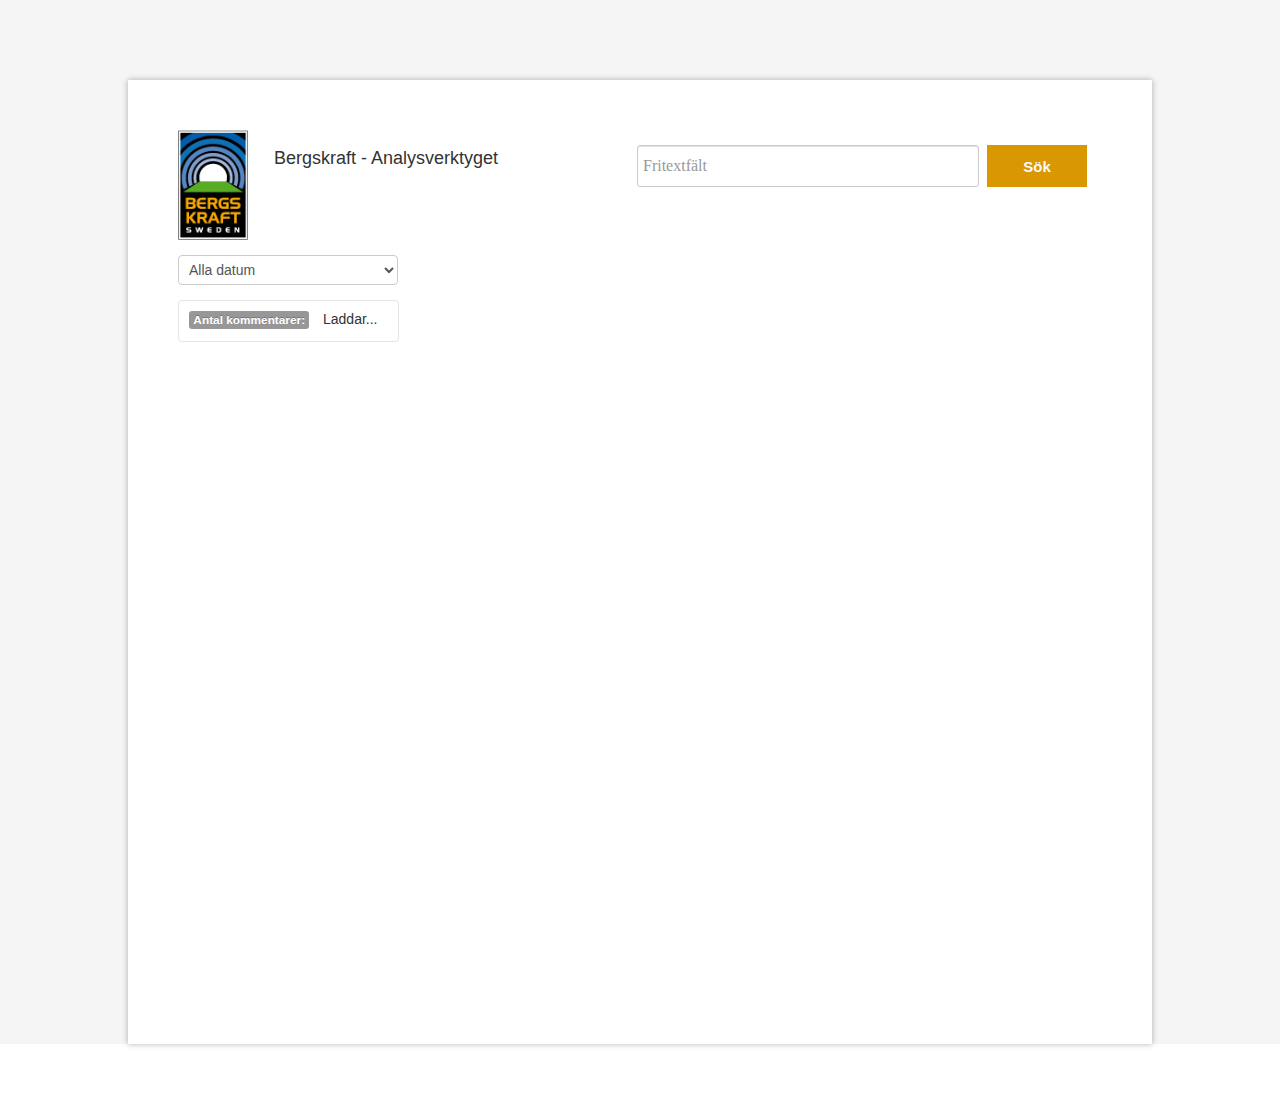
<file: bergisService/bergisAnalys/index.html>
<!DOCTYPE html>
<!--[if lt IE 7]>      <html class="no-js lt-ie9 lt-ie8 lt-ie7"> <![endif]-->
<!--[if IE 7]>         <html class="no-js lt-ie9 lt-ie8"> <![endif]-->
<!--[if IE 8]>         <html class="no-js lt-ie9"> <![endif]-->
<!--[if gt IE 8]><!--> <html class="no-js"> <!--<![endif]-->

<html lang="sv">
<head>
    <meta charset="iso-8859-1" />
    <meta http-equiv="X-UA-Compatible" content="IE=edge,chrome=1" />
    <title>Bergskraft - Analysverktyget</title>
    <meta name="description" content="" />
    <meta name="viewport" content="width=device-width" />
    <link href="css/bootstrap.min.css" rel="stylesheet" type="text/css" />
    <link href="css/normalize.css" rel="stylesheet" type="text/css" />
    <link href="css/main.css" rel="stylesheet" type="text/css" />
    <script src="js/vendor/modernizr-2.6.2.min.js"></script>
</head>
<body>
    <!--[if lt IE 7]>
            <p class="chromeframe">You are using an <strong>outdated</strong> browser. Please <a href="http://browsehappy.com/">upgrade your browser</a> or <a href="http://www.google.com/chromeframe/?redirect=true">activate Google Chrome Frame</a> to improve your experience.</p>
        <![endif]-->
    <!-- Add your site or application content here -->
    <script src="//ajax.googleapis.com/ajax/libs/jquery/1.9.1/jquery.min.js" type="text/javascript"></script>
    <script>        window.jQuery || document.write('<script src="js/vendor/jquery-1.9.1.min.js"><\/script>')</script>
    <script src="js/plugins.js" type="text/javascript"></script>
    <script src="js/bootstrap.min.js" type="text/javascript"></script>
    <script src="js/main.js" type="text/javascript"></script>
    <div class="container">
        <div class="centerContainer">
            <div class="topNav">
                <div class="logo">
                    <a href="">
                        <img src="img/logga2011webb.jpg" width="70" height="110" border="0">
                    </a>
                    <p>Bergskraft - Analysverktyget</p>
                </div>
                <div class="searchBox">
                    <form id="searchForm" class="form-wrapper">
                    <input type="text" id="search" placeholder="Fritextf�lt" required>
                    <input type="button" value="S�k" id="submit" onsubmit="return false;">
                    </form>
                </div>
            </div>
            <div class="underTopNav">
                <nav>
                         <div class="toggler">
                <div id="effect" class="ui-widget-content ui-corner-all">
                    <select name="effects" id="effectTypes">
                      <option value="Alla datum" class="listItem">Alla datum</option>
                    </select>
                    </div>
                </div>
                    <div class="loader_back">
	                <div class="loader red"></div>
                </div>
                    <div class="alert alert-error">
                      <!--<button type="button" class="close" data-dismiss="alert">&times;</button>-->
                      <strong>Hall� d�r!</strong> Du m�ste s�ka med minst tre bokst�ver.
                    </div>
                    </nav>
            </div>
            <div class="centerBoxContainer">
                <div class="infoBox">
                    <span class="label">Antal kommentarer:</span>
                    <span id="numberCommented" class="dialogCount">Laddar...</span>
                    </br>
                </div>
                <!--<div class="progress progress-success">
                  <div class="bar" style="width: 0%;"></div>
                </div>-->
                <div class="accordion" id="accordion2">
                    <div class="accordion-group">
                        <div class="accordion-heading">
                            <a class="accordion-toggle" data-toggle="collapse" data-parent="#accordion2" href="#collapseOne">
                                H�llplatser f�r t�g </a>
                            <img src="img/quote.png" />
                        </div>
                        <div id="collapseOne" class="accordion-body collapse in">
                            <div class="accordion-inner">
                                Lorem ipsum dolor sit amet, consectetur adipiscing elit. Praesent neque nulla, ultrices
                                ac tempor vel, suscipit tincidunt sapien. Fusce ultricies feugiat porttitor. Nulla
                                accumsan, erat a suscipit rhoncus, neque dui hendrerit urna, ac viverra urna odio
                                vitae lacus. Donec ac massa sapien. Praesent commodo lacus ac nibh placerat rhoncus.
                                Donec vitae felis purus. Aenean sollicitudin, metus non pretium pharetra, est sapien
                                consectetur ipsum, nec tempus metus metus vel orci. Aenean dolor massa, ornare ac
                                aliquam vitae, suscipit at tortor. Nunc elementum tortor quis elit ornare blandit.
                            </div>
                        </div>
                    </div>
                    <div class="accordion-group">
                        <div class="accordion-heading">
                            <a class="accordion-toggle" data-toggle="collapse" data-parent="#accordion2" href="#collapseTwo">
                                J�rnv�g under jord </a>
                            <img src="img/quote.png" />
                        </div>
                        <div id="collapseTwo" class="accordion-body collapse in">
                            <div class="accordion-inner">
                                Lorem ipsum dolor sit amet, consectetur adipiscing elit. Praesent neque nulla, ultrices
                                ac tempor vel, suscipit tincidunt sapien. Fusce ultricies feugiat porttitor. Nulla
                                accumsan, erat a suscipit rhoncus, neque dui hendrerit urna, ac viverra urna odio
                                vitae lacus. Donec ac massa sapien. Praesent commodo lacus ac nibh placerat rhoncus.
                                Donec vitae felis purus. Aenean sollicitudin, metus non pretium pharetra, est sapien
                                consectetur ipsum, nec tempus metus metus vel orci. Aenean dolor massa, ornare ac
                                aliquam vitae, suscipit at tortor. Nunc elementum tortor quis elit ornare blandit.
                            </div>
                        </div>
                    </div>
                    <div class="accordion-group">
                        <div class="accordion-heading">
                            <a class="accordion-toggle" data-toggle="collapse" data-parent="#accordion2" href="#collapseThree">
                                B�st med bara en station </a>
                            <img src="img/quote.png" />
                        </div>
                        <div id="collapseThree" class="accordion-body collapse in">
                            <div class="accordion-inner">
                                Lorem ipsum dolor sit amet, consectetur adipiscing elit. Praesent neque nulla, ultrices
                                ac tempor vel, suscipit tincidunt sapien. Fusce ultricies feugiat porttitor. Nulla
                                accumsan, erat a suscipit rhoncus, neque dui hendrerit urna, ac viverra urna odio
                                vitae lacus. Donec ac massa sapien. Praesent commodo lacus ac nibh placerat rhoncus.
                                Donec vitae felis purus. Aenean sollicitudin, metus non pretium pharetra, est sapien
                                consectetur ipsum, nec tempus metus metus vel orci. Aenean dolor massa, ornare ac
                                aliquam vitae, suscipit at tortor. Nunc elementum tortor quis elit ornare blandit.
                            </div>
                        </div>
                    </div>
                    <div class="accordion-group">
                        <div class="accordion-heading">
                            <a class="accordion-toggle" data-toggle="collapse" data-parent="#accordion2" href="#collapseFour">
                                Mina tankar</a><img src="img/quote.png" />
                        </div>
                        <div id="collapseFour" class="accordion-body collapse in">
                            <div class="accordion-inner">
                                Lorem ipsum dolor sit amet, consectetur adipiscing elit. Praesent neque nulla, ultrices
                                ac tempor vel, suscipit tincidunt sapien. Fusce ultricies feugiat porttitor. Nulla
                                accumsan, erat a suscipit rhoncus, neque dui hendrerit urna, ac viverra urna odio
                                vitae lacus. Donec ac massa sapien. Praesent commodo lacus ac nibh placerat rhoncus.
                                Donec vitae felis purus. Aenean sollicitudin, metus non pretium pharetra, est sapien
                                consectetur ipsum, nec tempus metus metus vel orci. Aenean dolor massa, ornare ac
                                aliquam vitae, suscipit at tortor. Nunc elementum tortor quis elit ornare blandit.
                            </div>
                        </div>
                    </div>
                    <div class="accordion-group">
                        <div class="accordion-heading">
                            <a class="accordion-toggle" data-toggle="collapse" data-parent="#accordion2" href="#collapseFive">
                                S�dra station </a>
                            <img src="img/quote.png" />
                        </div>
                        <div id="collapseFive" class="accordion-body collapse in">
                            <div class="accordion-inner">
                                Lorem ipsum dolor sit amet, consectetur adipiscing elit. Praesent neque nulla, ultrices
                                ac tempor vel, suscipit tincidunt sapien. Fusce ultricies feugiat porttitor. Nulla
                                accumsan, erat a suscipit rhoncus, neque dui hendrerit urna, ac viverra urna odio
                                vitae lacus. Donec ac massa sapien. Praesent commodo lacus ac nibh placerat rhoncus.
                                Donec vitae felis purus. Aenean sollicitudin, metus non pretium pharetra, est sapien
                                consectetur ipsum, nec tempus metus metus vel orci. Aenean dolor massa, ornare ac
                                aliquam vitae, suscipit at tortor. Nunc elementum tortor quis elit ornare blandit.
                            </div>
                        </div>
                    </div>
                    <div class="accordion-group">
                        <div class="accordion-heading">
                            <a class="accordion-toggle" data-toggle="collapse" data-parent="#accordion2" href="#collapseSix">
                                V�r chans �r nu! </a>
                            <img src="img/quote.png" />
                        </div>
                        <div id="collapseSix" class="accordion-body collapse in">
                            <div class="accordion-inner">
                                Lorem ipsum dolor sit amet, consectetur adipiscing elit. Praesent neque nulla, ultrices
                                ac tempor vel, suscipit tincidunt sapien. Fusce ultricies feugiat porttitor. Nulla
                                accumsan, erat a suscipit rhoncus, neque dui hendrerit urna, ac viverra urna odio
                                vitae lacus. Donec ac massa sapien. Praesent commodo lacus ac nibh placerat rhoncus.
                                Donec vitae felis purus. Aenean sollicitudin, metus non pretium pharetra, est sapien
                                consectetur ipsum, nec tempus metus metus vel orci. Aenean dolor massa, ornare ac
                                aliquam vitae, suscipit at tortor. Nunc elementum tortor quis elit ornare blandit.
                            </div>
                        </div>
                    </div>
                    <div class="accordion-group">
                        <div class="accordion-heading">
                            <a class="accordion-toggle" data-toggle="collapse" data-parent="#accordion2" href="#collapseSeven">
                                Vill ni lyssna </a>
                            <img src="img/quote.png" />
                        </div>
                        <div id="collapseSeven" class="accordion-body collapse in">
                            <div class="accordion-inner">
                                Lorem ipsum dolor sit amet, consectetur adipiscing elit. Praesent neque nulla, ultrices
                                ac tempor vel, suscipit tincidunt sapien. Fusce ultricies feugiat porttitor. Nulla
                                accumsan, erat a suscipit rhoncus, neque dui hendrerit urna, ac viverra urna odio
                                vitae lacus. Donec ac massa sapien. Praesent commodo lacus ac nibh placerat rhoncus.
                                Donec vitae felis purus. Aenean sollicitudin, metus non pretium pharetra, est sapien
                                consectetur ipsum, nec tempus metus metus vel orci. Aenean dolor massa, ornare ac
                                aliquam vitae, suscipit at tortor. Nunc elementum tortor quis elit ornare blandit.
                            </div>
                        </div>
                    </div>
                    <div class="accordion-group">
                        <div class="accordion-heading">
                            <a class="accordion-toggle" data-toggle="collapse" data-parent="#accordion2" href="#collapseEight">
                                Hela omr�det </a>
                            <img src="img/quote.png" />
                        </div>
                        <div id="collapseEight" class="accordion-body collapse in">
                            <div class="accordion-inner">
                                Lorem ipsum dolor sit amet, consectetur adipiscing elit. Praesent neque nulla, ultrices
                                ac tempor vel, suscipit tincidunt sapien. Fusce ultricies feugiat porttitor. Nulla
                                accumsan, erat a suscipit rhoncus, neque dui hendrerit urna, ac viverra urna odio
                                vitae lacus. Donec ac massa sapien. Praesent commodo lacus ac nibh placerat rhoncus.
                                Donec vitae felis purus. Aenean sollicitudin, metus non pretium pharetra, est sapien
                                consectetur ipsum, nec tempus metus metus vel orci. Aenean dolor massa, ornare ac
                                aliquam vitae, suscipit at tortor. Nunc elementum tortor quis elit ornare blandit.
                            </div>
                        </div>
                    </div>
                    <div class="accordion-group">
                        <div class="accordion-heading">
                            <a class="accordion-toggle" data-toggle="collapse" data-parent="#accordion2" href="#collapseNine">
                                Ide�r </a>
                            <img src="img/quote.png" />
                        </div>
                        <div id="collapseNine" class="accordion-body collapse in">
                            <div class="accordion-inner">
                                Lorem ipsum dolor sit amet, consectetur adipiscing elit. Praesent neque nulla, ultrices
                                ac tempor vel, suscipit tincidunt sapien. Fusce ultricies feugiat porttitor. Nulla
                                accumsan, erat a suscipit rhoncus, neque dui hendrerit urna, ac viverra urna odio
                                vitae lacus. Donec ac massa sapien. Praesent commodo lacus ac nibh placerat rhoncus.
                                Donec vitae felis purus. Aenean sollicitudin, metus non pretium pharetra, est sapien
                                consectetur ipsum, nec tempus metus metus vel orci. Aenean dolor massa, ornare ac
                                aliquam vitae, suscipit at tortor. Nunc elementum tortor quis elit ornare blandit.
                            </div>
                        </div>
                    </div>
                </div>
            </div>
        </div>
    </div>
</body>
</html>
</file>
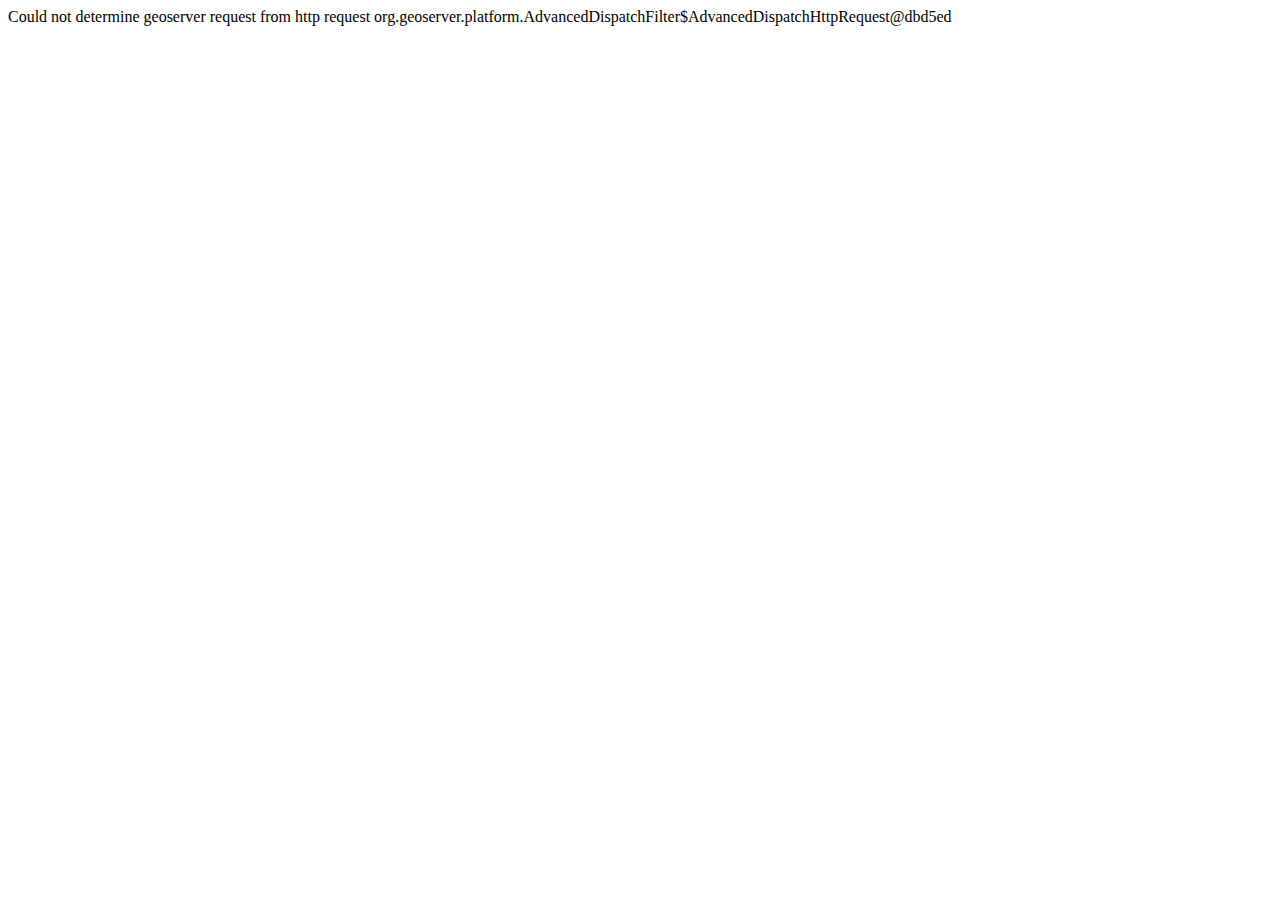
<file: bergisService/Nytt textdokument.html>
<?xml version="1.0" encoding="UTF-8"?><ServiceExceptionReport version="1.3.0" xmlns="http://www.opengis.net/ogc" xmlns:xsi="http://www.w3.org/2001/XMLSchema-instance" xsi:schemaLocation="http://www.opengis.net/ogc http://81.216.43.111:8080/geoserver/schemas/wms/1.3.0/exceptions_1_3_0.xsd">   <ServiceException code="MissingParameterValue" locator="request">
      Could not determine geoserver request from http request org.geoserver.platform.AdvancedDispatchFilter$AdvancedDispatchHttpRequest@dbd5ed
</ServiceException></ServiceExceptionReport>

<!DOCTYPE html PUBLIC "-//W3C//DTD XHTML 1.0 Transitional//EN" "http://www.w3.org/TR/xhtml1/DTD/xhtml1-transitional.dtd">

<html xmlns="http://www.w3.org/1999/xhtml">
<head id="Head1"><title>

</title></head>
<body>
    <form method="post" action="proxyn.aspx?url=http%3a%2f%2f81.216.43.111%3a8080%2fgeoserver%2fwms%3fFORMAT%3dimage%2fpng&amp;TRANSPARENT=true&amp;SERVICE=WMS&amp;VERSION=1.1.1&amp;REQUEST=GetFeatureInfo&amp;STYLES=&amp;LAYERS=BK%3anatpark_riket&amp;SRS=EPSG%3a900913&amp;EXCEPTIONS=application%2fvnd.ogc.se_xml&amp;BBOX=-615289.410589%2c8028219.297858%2c4081001.606599%2c9840694.112303&amp;X=833&amp;Y=441&amp;FEATURE_COUNT=10&amp;INFO_FORMAT=text%2fhtml&amp;QUERY_LAYERS=BK%3anatpark_riket&amp;WIDTH=1920&amp;HEIGHT=741" id="form1">
<div class="aspNetHidden">
<input type="hidden" name="__VIEWSTATE" id="__VIEWSTATE" value="/wEPDwULLTE2MTY2ODcyMjlkZDujXcxTHR710mnzOLkrAX/XGCOZkvwGoWH907qxxELf" />
</div>

    <div>
    
    </div>
    </form>
</body>
</html>
</file>
<file: bergisService/bergisAnalys/css/main.css>
body
{
  
   
}
.container
{
    width: 100%;
    height: 100%;
    border: 0;
    background-color: rgb(245, 245, 245);   
}

.centerContainer
{
    width: 1024px;
    height: 964px;
  background-color: white;
  margin: 0 auto;
  margin-top: 80px;
 -webkit-box-shadow: 0 0 6px rgba(0,0,0,0.3);
-moz-box-shadow: 0 0 6px rgba(0,0,0,0.3);
box-shadow: 0 0 6px rgba(0,0,0,0.3);
   
}
.topNav
{
    margin: 0 auto;
    width: 100%;
    height: 100px;
}

.topNav .logo
{
     
    background-repeat:no-repeat;
    float: left;
    position: absolute;
    width: 320px;
    height: 60px;
    margin: 50px;
   
    
}
.topNav .logo img
{
    float: left;
}
.topNav .logo p
{
    font-family: Arial;
    float: right;
    font-size: large;
}
.topNav .searchBox
{
    float: right;
    margin: 65px;
}
.underTopNav {
    margin-top: 75px;
    margin-left: 50px;
    }
.centerBoxContainer
{

    height: 800px;
   
    width: 97%;
    margin: 0 auto;
    margin-top: 15px;
}
.infoBox
{
    float: left;
    width: 219px;
    height: 40px;
    margin-bottom: 2px;
    margin-left: 35px;
    border: 1px solid #e5e5e5;
    -webkit-border-radius: 4px;
    -moz-border-radius: 4px;
    border-radius: 4px;
   
}
.infoBox .label
{
    margin: 10px;
    background-color: rgb(151, 151, 151);
           
}
.infoBox .label .dialogCount
{
     border: 1px solid #e5e5e5;
}
.numComments {
    font-weight: bold;
    float: right;
    margin: 8px;
}
.alert {
    display: none;
    width: 400px;
    float: right;
    margin-top: -9px;
}
.progress {
    float: right;
    width: 728px;
}
.accordion
{
    display: none;
    float: right;
    width: 958px;
    margin-top: 14px;
    overflow-y: auto;
    height:670px;
}

.atgButton {
    float: left;
    margin-left: 55px;
    margin-bottom: 15px;
    border: 1px solid #d99702;
    height: 42px;
    width: 100px;
    padding: 0;
    cursor: pointer;
    font: bold 15px Arial, Helvetica;
    color: #fafafa;
    background-color: #d99702;
}

.atgButton:hover {
    background-color: #cc9009;
}

.accordion a
{
   color:  rgb(15, 15, 15);
}
.accordion img
{

    margin-top:5px;
    margin-right: 10px;
    float: right;
    width: 26px;
    height: 26px;
}
.accordion-heading .accordion-toggle {
    display: inline-block;
}
.btn btn-big
{
    width: 142px;
    height: 38px;
}

.btn btn-big:hover
{
    background-color: Black
}

.form-wrapper {
        width: 450px;
      border-width: 1px;
      
        border-color: #dedede #bababa #aaa #bababa;
        -moz-box-shadow: 0 3px 3px rgba(255,255,255,.1), 0 3px 0 #bbb, 0 4px 0 #aaa, 0 5px 5px #444;
        -webkit-box-shadow: 0 3px 3px rgba(255,255,255,.1), 0 3px 0 #bbb, 0 4px 0 #aaa, 0 5px 5px #444;
        box-shadow: 0 3px 3px rgba(255,255,255,.1), 0 3px 0 #bbb, 0 4px 0 #aaa, 0 5px 5px #444;
        -moz-border-radius: 10px;
        -webkit-border-radius: 10px;
        border-radius: 10px;
        background-color: #f6f6f6;
        background-image: -webkit-gradient(linear, left top, left bottom, from(#f6f6f6), to(#eae8e8));
        background-image: -webkit-linear-gradient(top, #f6f6f6, #eae8e8);
        background-image: -moz-linear-gradient(top, #f6f6f6, #eae8e8);
        background-image: -ms-linear-gradient(top, #f6f6f6, #eae8e8);
        background-image: -o-linear-gradient(top, #f6f6f6, #eae8e8);
        background-image: linear-gradient(top, #f6f6f6, #eae8e8);
}

.form-wrapper #search {
        width: 330px;
        height: 20px;
        padding: 10px 5px;
        float: left;
        font: bold 16px 'lucida sans', 'trebuchet MS', 'Tahoma';
        border: 1px solid #ccc;
        -moz-box-shadow: 0 1px 1px #ddd inset, 0 1px 0 #fff;
        -webkit-box-shadow: 0 1px 1px #ddd inset, 0 1px 0 #fff;
        box-shadow: 0 1px 1px #ddd inset, 0 1px 0 #fff;
        -moz-border-radius: 3px;
        -webkit-border-radius: 3px;
        border-radius: 3px;
}

.form-wrapper #search:focus {
        outline: 0;
        border-color: #aaa;
        -moz-box-shadow: 0 1px 1px #bbb inset;
        -webkit-box-shadow: 0 1px 1px #bbb inset;
        box-shadow: 0 1px 1px #bbb inset;
}

.form-wrapper #search::-webkit-input-placeholder {
   color: #999;
   font-weight: normal;
}

.form-wrapper #search:-moz-placeholder {
        color: #999;
        font-weight: normal;
}

.form-wrapper #search:-ms-input-placeholder {
        color: #999;
        font-weight: normal;
} 

.form-wrapper #submit {
        float: right;
        border: 1px solid #d99702;
        height: 42px;
        width: 100px;
        padding: 0;
        cursor: pointer;
        font: bold 15px Arial, Helvetica;
        color: #fafafa;
        background-color: #d99702
       ;  
}

.form-wrapper #submit:hover,
.form-wrapper #submit:focus {
        background-color: #cc9009;
        background-image: -webkit-gradient(linear, left top, left bottom, from(#d99702 to(#cc9009));
        background-image: -webkit-linear-gradient(top, #d99702, #cc9009);
        background-image: -moz-linear-gradient(top, #d99702, #cc9009);
        background-image: -ms-linear-gradient(top, #d99702, #cc9009);
        background-image: -o-linear-gradient(top, #d99702, #cc9009);
        background-image: linear-gradient(top, #d99702, #cc9009);
}       

.form-wrapper #submit:active {
        outline: 0;
        -moz-box-shadow: 0 1px 4px rgba(0, 0, 0, 0.5) inset;
        -webkit-box-shadow: 0 1px 4px rgba(0, 0, 0, 0.5) inset;
        box-shadow: 0 1px 4px rgba(0, 0, 0, 0.5) inset;
}

.form-wrapper #submit::-moz-focus-inner {
        border: 0;
}

.toggler 
{ 
    width: 500px; 
    height: 200px; 
}
#effect 
{ 
    width: 240px; 
    height: 135px; 
    padding: 0.4em; 
    position: relative; 
    margin: 20px;
}
#effect h3 
{ 
    margin: 0; 
    padding: 0.4em; 
    text-align: center; 
}

.toggler
{
    float: left;
    width: 200px;
    height: 60px;
}  

.underTopNav nav {
	width: 100%;
	height: 80px;
	background: rgb(230, 230, 230);
	margin-top: 50px;
}

ul {

}

ul li {
	font: 13px Verdana, 'Lucida Grande';
	cursor: pointer;
	-webkit-transition: padding .05s linear;
	-moz-transition: padding .05s linear;
	-ms-transition: padding .05s linear;
	-o-transition: padding .05s linear;
	transition: padding .05s linear;
}
ul li.drop {
	position: relative;
}
ul > li {
	display: inline-block;
}
ul li a {
	line-height: 80px;
	padding: 0 20px;
	height: 80px;
	color: #777;
	-webkit-transition: all .1s ease-out;
	-moz-transition: all .1s ease-out;
	-ms-transition: all .1s ease-out;
	-o-transition: all .1s ease-out;
	transition: all .1s ease-out;
}
ul li a:hover {
	color: #eee;
}

.dropOut .triangle {
	width: 0;
	height: 0;
	position: absolute;
	border-left: 8px solid transparent;
	border-right: 8px solid transparent;
	border-bottom: 8px solid white;
	top: -8px;
	left: 50%;
	margin-left: -8px;
}
.dropdownContain {
	width: 160px;
	position: absolute;
	z-index: 2;
	left: 50%;
	margin-left: -80px; /* half of width */
	
}
.dropOut {
	width: 160px;
	background: white;
	float: left;
	position: relative;
	margin-top: 0px;
	opacity: 0;
	-webkit-border-radius: 4px;
	-moz-border-radius: 4px;
	border-radius: 4px;
	-webkit-box-shadow: 0 1px 6px rgba(0,0,0,.15);
	-moz-box-shadow: 0 1px 6px rgba(0,0,0,.15);
	box-shadow: 0 1px 6px rgba(0,0,0,.15);
	-webkit-transition: all .1s ease-out;
	-moz-transition: all .1s ease-out;
	-ms-transition: all .1s ease-out;
	-o-transition: all .1s ease-out;
	transition: all .1s ease-out;
}

.dropOut ul {
	float: left;
	padding: 10px 0;
}
.dropOut ul li {
	text-align: left;
	float: left;
	width: 125px;
	padding: 12px 0 10px 15px;
	margin: 0px 10px;
	color: #777;
	-webkit-border-radius: 4px;
	-moz-border-radius: 4px;
	border-radius: 4px;
	-webkit-transition: background .1s ease-out;
	-moz-transition: background .1s ease-out;
	-ms-transition: background .1s ease-out;
	-o-transition: background .1s ease-out;
	transition: background .1s ease-out;
}
.dropdownContainer:hover 
{
   
}

.dropOut ul li:hover {
	background: #f6f6f6;
	
}

/*ul li:hover a { color: white; }
ul li:hover .dropdownContain { top: 65px; }
ul li:hover .underline { border-bottom-color: #777; }
ul li:hover .dropOut { opacity: 1; margin-top: 18px; }*/

.answer {
    background-color: rgb(234, 251, 255);
}
.origDialog {
    background-color: rgb(230, 230, 230);
}

.loader_back {
    display:none;
	width: 40px;
	height: 40px;
	padding: 10px;
	color: #fff;
	font-weight: bold;
	text-align: center;
	background: rgb(163, 160, 160);
	
	-webkit-border-radius: 50%;
	-moz-border-radius: 50%;
	border-radius: 50%;
	
	float: left;
	margin: 10px;
    margin-left: 65px;
}

.loader {
	width: 48px;
	height: 48px;
	
	margin-left: -4px;
    margin-top: -4px;
	
	-webkit-border-radius: 50%;
	-moz-border-radius: 50%;
	border-radius: 50%;
}

.loader.yellow {
	border-left: 8px solid #CCC366;
	border-top: 8px solid #CCC366;
}

.loader.orange {
	border-left: 8px solid #CC8F66;
	border-top: 8px solid #CC8F66;
}

.loader.red {
	background-image: url('../img/spinner.gif');
}

.loader.pink {
	border-left: 8px solid #CC66C3;
	border-top: 8px solid #CC66C3;	
}

.loader.violet {
	border-left: 8px solid #A366CC;
	border-top: 8px solid #A366CC;	
}

.loader.blue {
	border-left: 8px solid #6670CC;
	border-top: 8px solid #6670CC;	
}

.loader.green {
	border-left: 8px solid #66CC74;
	border-top: 8px solid #66CC74;	
}

@-webkit-keyframes rotate {
	from {-webkit-transform: rotate(0deg);}
	to {-webkit-transform: rotate(360deg);}
}
@-moz-keyframes rotate {
	from {-webkit-transform: rotate(0deg);}
	to {-webkit-transform: rotate(360deg);}
}
@-ms-keyframes rotate {
	from {-webkit-transform: rotate(0deg);}
	to {-webkit-transform: rotate(360deg);}
}
@keyframes rotate {
	from {-webkit-transform: rotate(0deg);}
	to {-webkit-transform: rotate(360deg);}
}
</file>
